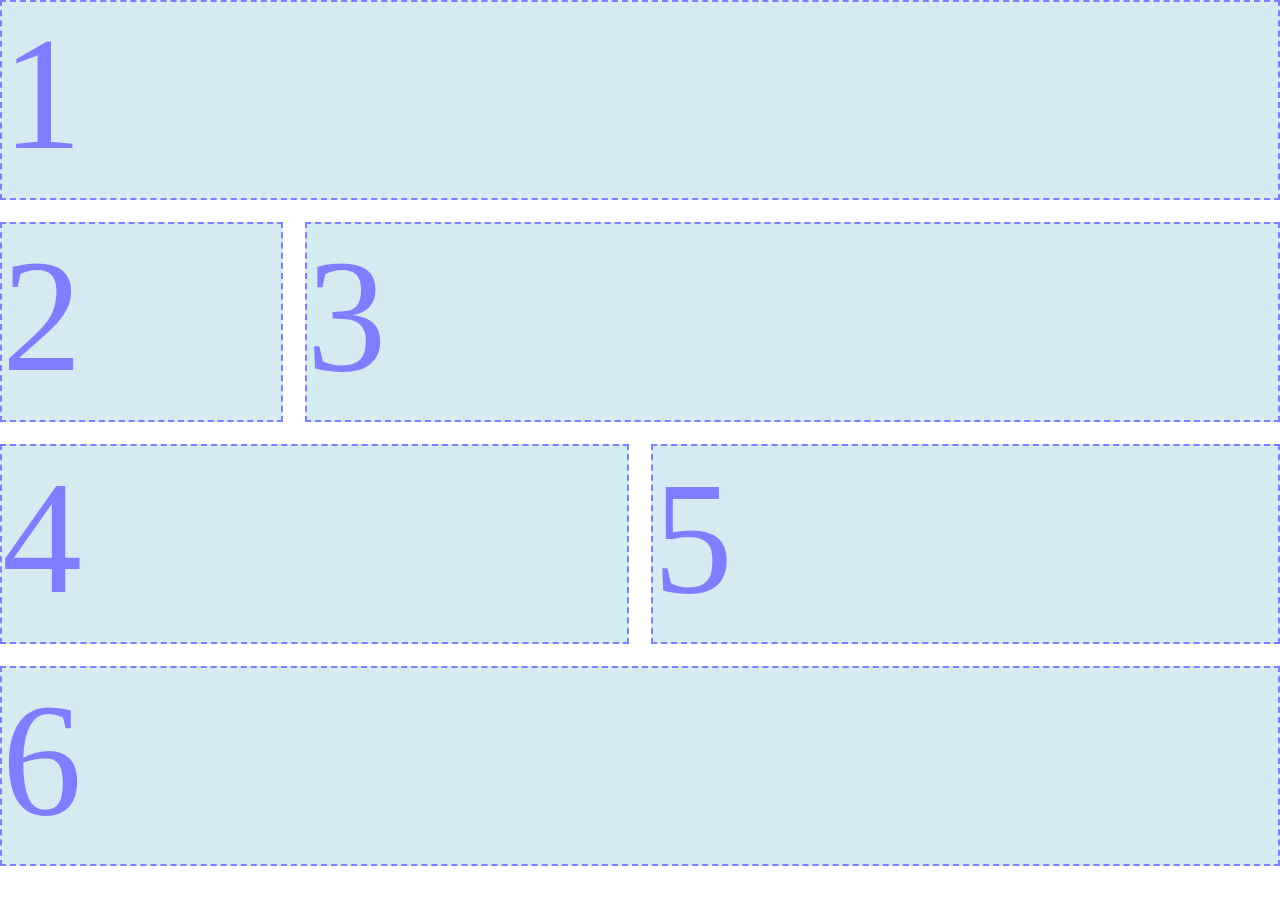
<file: flex.html>
<!DOCTYPE html>
<html lang="en">
<head>
    <meta charset="UTF-8">
    <meta http-equiv="X-UA-Compatible" content="IE=edge">
    <meta name="viewport" content="width=device-width, initial-scale=1.0">
    <title>Assignment 4</title>
    <link rel="stylesheet" href="flex.css">
</head>
<body>
    <div class="container">
        <div class="box1">1</div>
        <div class="box2">2</div>
        <div class="box3">3</div>
        <div class="box4">4</div>
        <div class="box5">5</div>
        <div class="box6">6</div>
    </div>
</body>
</html>
</file>
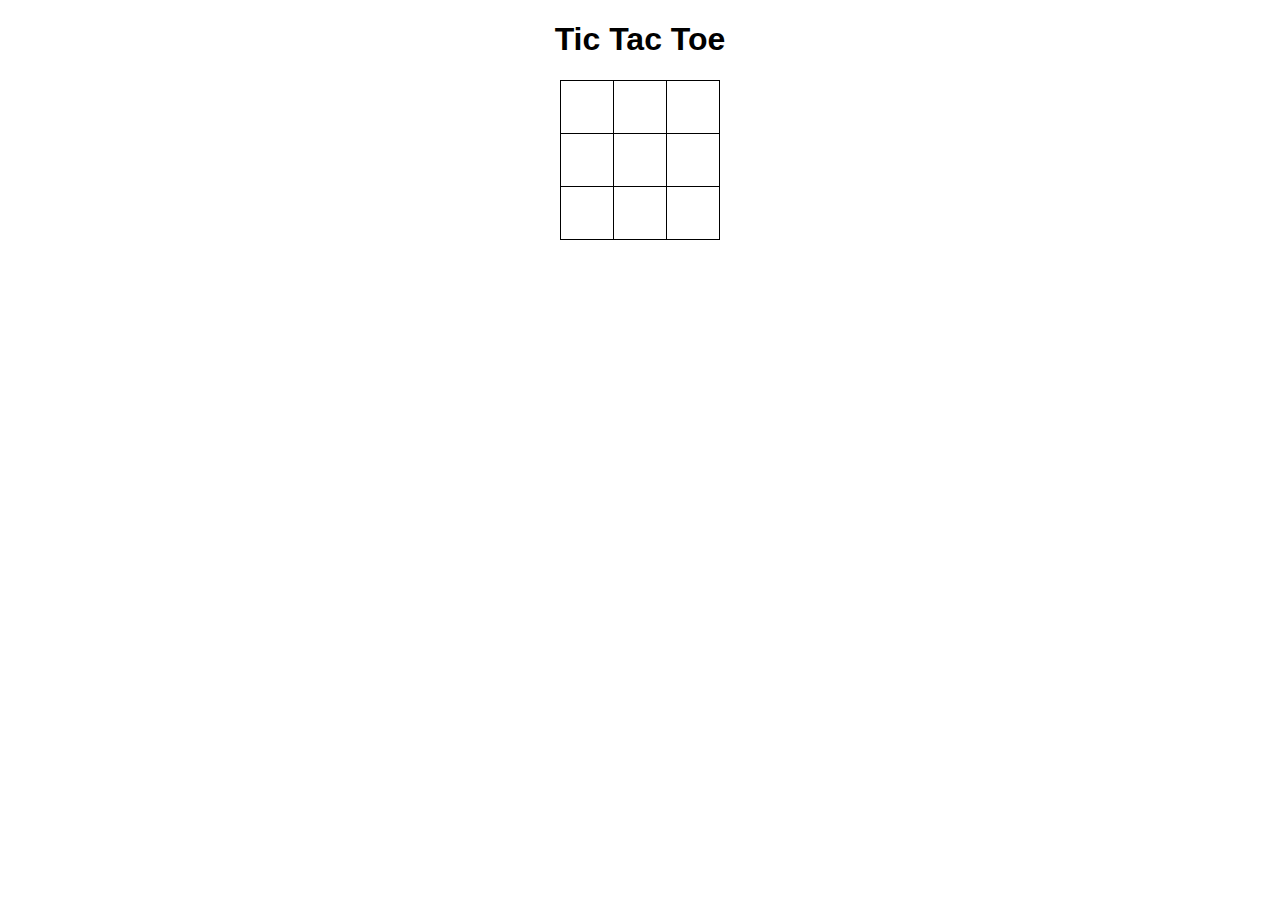
<file: game.html>
<!DOCTYPE html>
<html lang="en">
<head>
    <meta charset="UTF-8">
    <meta name="viewport" content="width=device-width, initial-scale=1.0">
    <title>Tic Tac Toe</title>
    <style>
        body {
            font-family: Arial, sans-serif;
            text-align: center;
        }
        table {
            margin: 20px auto;
            border-collapse: collapse;
        }
        td {
            width: 50px;
            height: 50px;
            border: 1px solid black;
            text-align: center;
            font-size: 24px;
            cursor: pointer;
        }
        td:hover {
            background-color: #f0f0f0;
        }
    </style>
</head>
<body>

    <h1>Tic Tac Toe</h1>

    <table id="ticTacToe">
        <tr>
            <td></td>
            <td></td>
            <td></td>
        </tr>
        <tr>
            <td></td>
            <td></td>
            <td></td>
        </tr>
        <tr>
            <td></td>
            <td></td>
            <td></td>
        </tr>
    </table>

    <script>
        const table = document.getElementById('ticTacToe');
        let currentPlayer = 'X';

        for (let i = 0; i < 3; i++) {
            for (let j = 0; j < 3; j++) {
                table.rows[i].cells[j].addEventListener('click', cellClick);
            }
        }

        function cellClick(event) {
            const cell = event.target;
            if (cell.textContent === '') {
                cell.textContent = currentPlayer;
                currentPlayer = currentPlayer === 'X' ? 'O' : 'X';
            }
        }
    </script>

</body>
</html>
</file>
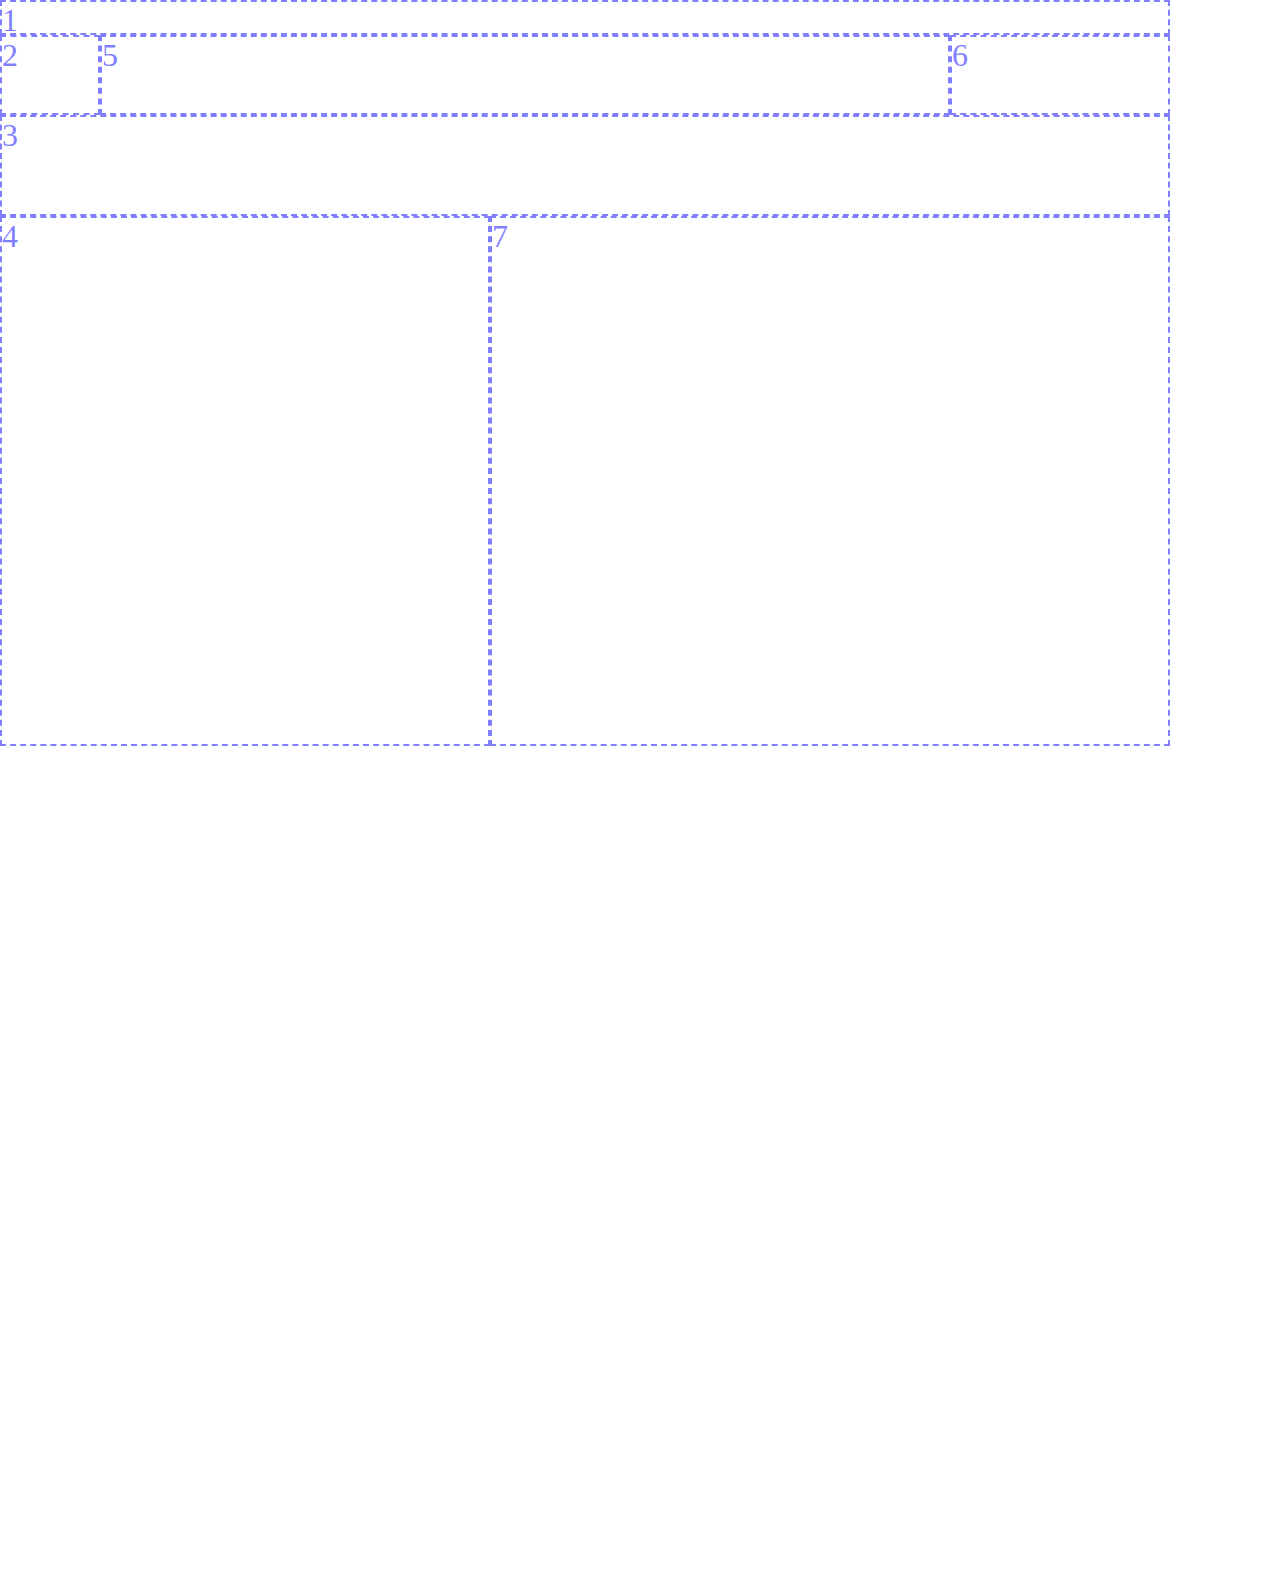
<file: grid.html>
<!DOCTYPE html>
<html lang="en">
  <head>
    <meta charset="UTF-8" />
    <meta http-equiv="X-UA-Compatible" content="IE=edge" />
    <meta name="viewport" content="width=device-width, initial-scale=1.0" />
    <title>Assignment 6</title>
    <link rel="stylesheet" href="grid.css" />
  </head>
  <body>
    <div class="container">
      <div class="box1">1</div>
      <div class="box2">2</div>
      <div class="box3">3</div>
      <div class="box4">4</div>
      <div class="box5">5</div>
      <div class="box6">6</div>
      <div class="box7">7</div>
    </div>
  </body>
</html>
</file>
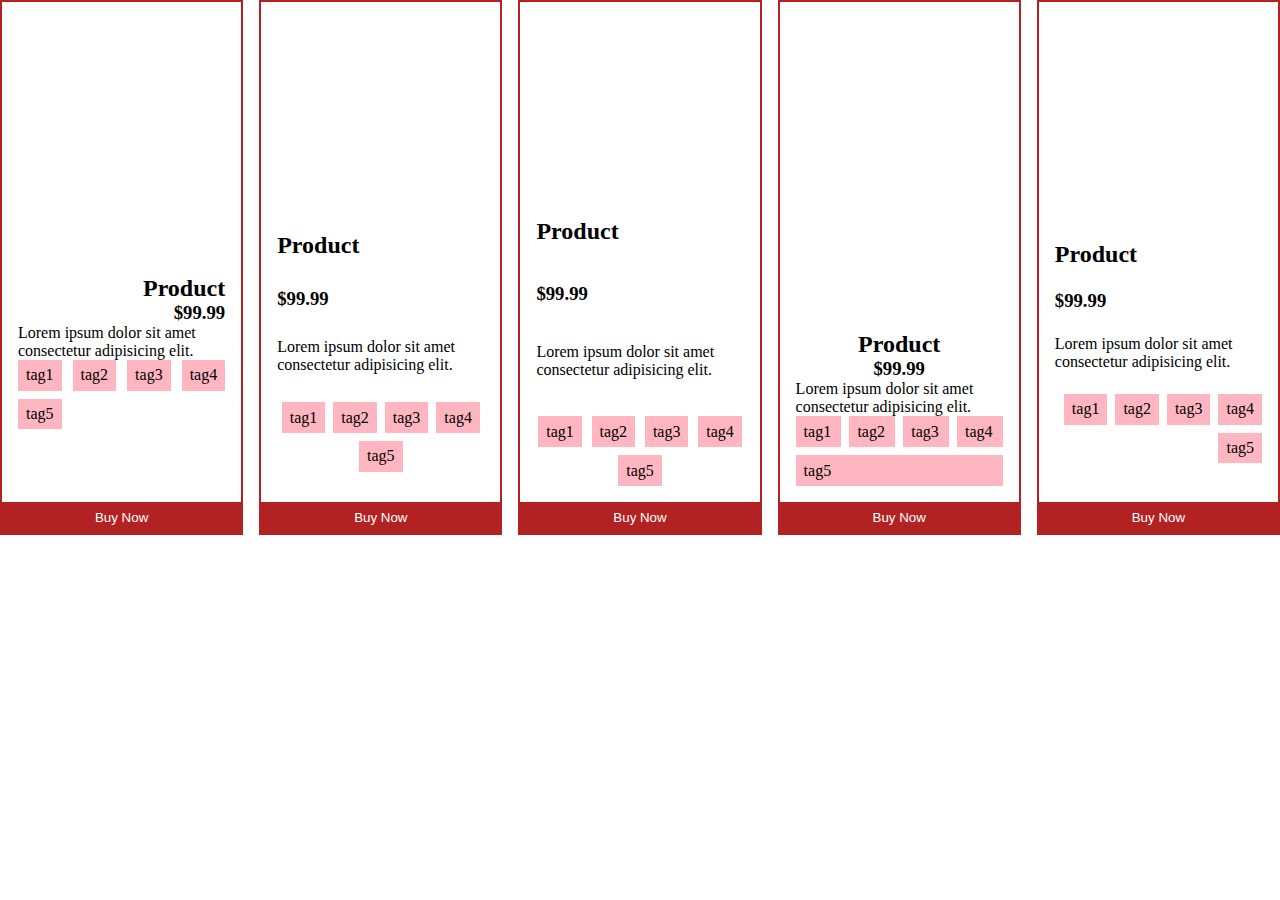
<file: product.html>
<!DOCTYPE html>
<html lang="en">
<head>
    <meta charset="UTF-8">
    <meta http-equiv="X-UA-Compatible" content="IE=edge">
    <meta name="viewport" content="width=device-width, initial-scale=1.0">
    <title>Assignment 5</title>
    <link rel="stylesheet" href="product.css">
</head>
<body>
<div class="container">
    <div class="box1">
        <div class="image"></div>
        <div class="info">
            <h2>Product</h2>
            <h3>$99.99</h3>
            <p>Lorem ipsum dolor sit amet consectetur adipisicing elit.</p>
            <ul>
                <li>tag1</li>
                <li>tag2</li>
                <li>tag3</li>
                <li>tag4</li>
                <li>tag5</li>
            </ul>
        </div>
        <button>Buy Now</button>
    </div>
    <div class="box2">
        <div class="image"></div>
        <div class="info">
            <h2>Product</h2>
            <h3>$99.99</h3>
            <p>Lorem ipsum dolor sit amet consectetur adipisicing elit.</p>
            <ul>
                <li>tag1</li>
                <li>tag2</li>
                <li>tag3</li>
                <li>tag4</li>
                <li>tag5</li>
            </ul>
        </div>
        <button>Buy Now</button>
    </div>
    <div class="box3">
        <div class="image"></div>
        <div class="info">
            <h2>Product</h2>
            <h3>$99.99</h3>
            <p>Lorem ipsum dolor sit amet consectetur adipisicing elit.</p>
            <ul>
                <li>tag1</li>
                <li>tag2</li>
                <li>tag3</li>
                <li>tag4</li>
                <li>tag5</li>
            </ul>
        </div>
        <button>Buy Now</button>
    </div>
    <div class="box4">
        <div class="image"></div>
        <div class="info">
            <h2>Product</h2>
            <h3>$99.99</h3>
            <p>Lorem ipsum dolor sit amet consectetur adipisicing elit.</p>
            <ul>
                <li>tag1</li>
                <li>tag2</li>
                <li>tag3</li>
                <li>tag4</li>
                <li>tag5</li>
            </ul>
        </div>
        <button>Buy Now</button>
    </div>
    <div class="box5">
        <div class="image"></div>
        <div class="info">
            <h2>Product</h2>
            <h3>$99.99</h3>
            <p>Lorem ipsum dolor sit amet consectetur adipisicing elit.</p>
            <ul>
                <li>tag1</li>
                <li>tag2</li>
                <li>tag3</li>
                <li>tag4</li>
                <li>tag5</li>
            </ul>
        </div>
        <button>Buy Now</button>
    </div>
</div>
</body>
</html>
</file>
<file: flex.css>
* {
    margin: 0;
    box-sizing: border-box;
}

body {
    background: url("https://cdn.imgchest.com/files/myd5crrqj4b.png");
    opacity: .5;
    background-repeat: no-repeat;
}
.container {
    max-width: 1400px;
    flex-wrap: wrap;
    gap: 22px;
    display: flex;
}

.container > * {
    background-color: lightblue;
    border: 2px dashed blue;
    color: blue;
    font-size: 10rem;
    height: 200px;
    padding: 0px;
    flex-grow: 1;
    flex-shrink: 0;
}

.box1 { flex-basis: 100%; }

.box2 { flex-basis: calc(22% + 1px); }

.box3 { flex-basis: calc(78% - 23px); }

.box4 { flex-basis: calc(39% - 4px); }

.box5 { flex-basis: calc(39% - 4px); }

.box6 { flex-basis: calc(19% + 6px); }
</file>
<file: grid.css>
* {
    margin: 0;
    box-sizing: border-box;
}

body {
    background-image: url(https://cdn.imgchest.com/files/j7mmcrexg76.png);
    background-repeat: no-repeat;
    max-width: 1143px;
    min-height: 1583px;
    font-size: 2rem;
    opacity: .5;
    color: blue;
}

.container > * {
    border: 2px dashed blue;
}

.container {
    display: grid;
    grid-template-rows: 35px 80px 101px 530px;
    grid-template-areas:
    "one one one one"
    "two five five six"
    "three three three three"
    "four four seven seven";
    grid-template-columns: 100px 390px 460px 220px;
}

.box1 { grid-area: one; }
.box2 { grid-area: two; }
.box3 { grid-area: three; }
.box4 { grid-area: four; }
.box5 { grid-area: five; }
.box6 { grid-area: six; }
.box7 { grid-area: seven; }
</file>
<file: product.css>
* {
    margin: 0;
    box-sizing: border-box;
}

body {
    font-family: tahoma;
}

.image {
    height: 200px;
    background-size: cover;
    background-position: center;
}

.box1 .image { 
    background-image: url("https://unsplash.it/300/200?1"); 
}
.box2 .image { 
    background-image: url("https://unsplash.it/300/200?2"); 
}
.box3 .image { 
    background-image: url("https://unsplash.it/300/200?3"); 
}
.box4 .image { 
    background-image: url("https://unsplash.it/500/200?4"); 
}
.box5 .image { 
    background-image: url("https://unsplash.it/800/200?5"); 
}

.container {
    display: flex;
    gap: 1rem;
    flex-wrap: wrap;
}

.container > * {
    flex-basis: 200px;
    border: 2px solid firebrick;
    flex-grow: 1;
}

.info {
    display: flex;
    flex-direction: column;
    height: 300px;
    padding: 1rem;
}

.box1 > .info {
    justify-content: center;
    align-items: end;
}

.box2 > .info {
    justify-content: space-around;
}

.box3 > .info {
    justify-content: space-between;
}

.box4 > .info {
    justify-content: end;
    align-items: center;
}

.box5 > .info {
    justify-content: space-evenly;
}

ul {
  display: flex;
  flex-wrap: wrap;
  list-style: none;
  padding: 0;
  gap: .5rem;
  justify-content: center;
}

ul > li {
  background: lightpink;
  color: black;
  padding: .4rem .5rem;
  font-size: 1rem;
}

.box1 ul { 
    justify-content: space-between; 
}
.box2 ul { 
    justify-content: center; 
}
.box3 ul { 
    justify-content: space-evenly; 
}
.box4 ul { 
    justify-content: space-around; 
}
.box5 ul { 
    justify-content: end; 
}

.box4 ul > * { 
    flex-grow: 1; 
}

button {
    background: firebrick;
    padding: .5rem;
    border: none;
    width: 100%;
    color: white;
}
</file>
